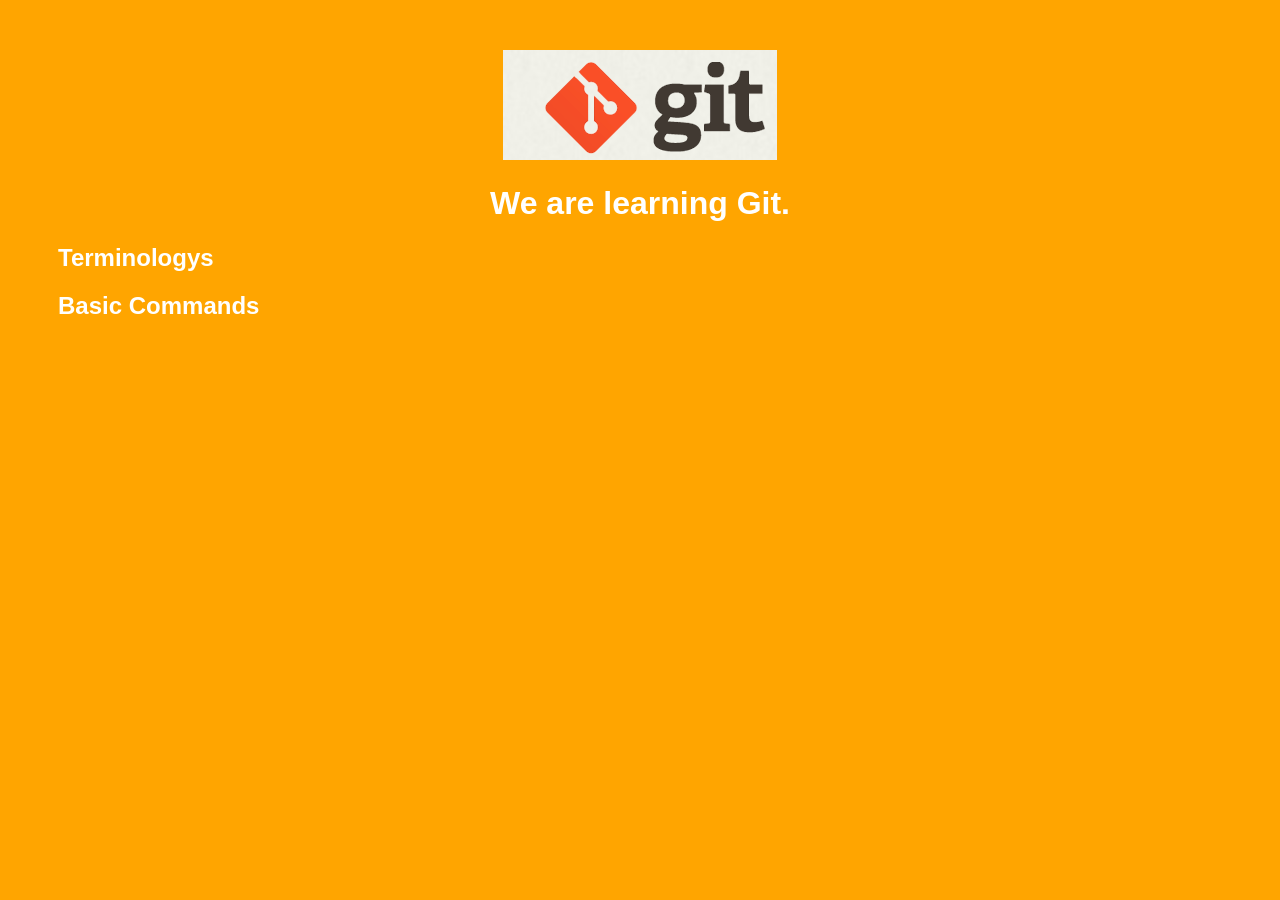
<file: index.htm>
<!DOCTYPE html>
<html>
<head>
    <title>HELLO WORLD!</title>
    <link rel="stylesheet" type="text/css" href="styles/style.css">
</head>
<body>
    <header>
        <img id="header-img" src="images/git-logo.png">
        <h1 id='header-words'>We are learning Git.</h1> 
    </header>

    <section>
        <div class="accordion"><h1>Terminologys</h1></div>
            <div class="panel">
                <ol>
                    <li>add by Posen</li>
                    <li>hello Posen_Peng</li>
                    <li></li>
                    <li></li>
                    <li></li>
                    <li></li>
                    <li></li>
                    <li></li>
                    <li></li>
                    <li></li>
                </ol>     
            </div>
        <div class="accordion"><h1>Basic Commands</h1></div>
            <div class="panel">
                <ol>
                    <li>config</li>
                    <li>add</li>
                    <li>add by pyuanan</li>
		    <li>fetch</li>
                    <li>merge</li>
		    <li>rm</li>
                    <li>log</li>
                    <li></li>
                    <li></li>
                    <li></li>
                    <li></li>
                    <li></li>
                </ol>
            </div>
        </div>
    </section>
     
    <script src="js/script.js"></script> 
</body>
</html>
</file>
<file: styles/style.css>
body{
  background-color: orange; font-family: 'Monaco', sans-serif; color: white;
}

body a{
  color: white;
}

header{
  text-align: center;
  margin-top: 50px;
}

h3{
  color: red;
}

header-img{
  width: 400px;
}

header-words{
  line-height: 10px;
  font-size: 50px;
  font-family: 'Monaco', sans-serif;
  margin-bottom: 75px;
}

section{
  padding: 0 50px 0px 50px;
  text-align: left;
}

div.accordion {
  cursor: pointer;
  border: none;
  outline: none;
}

div.accordion.active, div.accordion:hover {
  background-color: white;
  color: #1D2031;
}

div.panel {
  padding: 0 18px 0 0;
  display: none;
}
</file>
